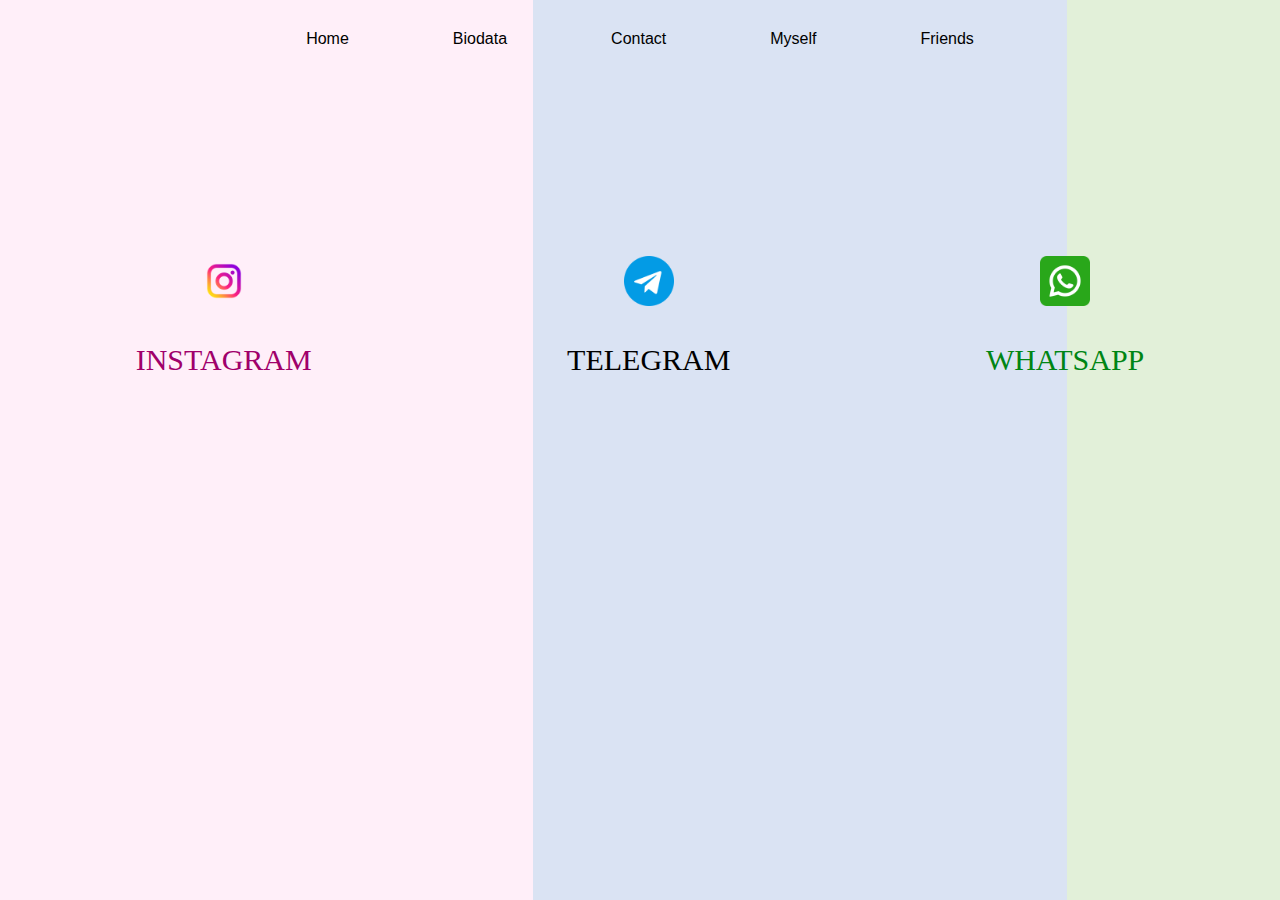
<file: contact.html>
<html>
    <head>
        <title>Contact Details</title>
    </head>
    <link rel="stylesheet" href="css/contact.css">
    

    <body background="image/contactbg.png">

        <div class="fixed" align="center">
            <a href="index.html" target="_self">Home</a>
            <a href="biodata.html" target="_self">Biodata</a>
            <a href="contact.html" target="_self">Contact</a>
            <a href="gallery.html" target="_blank">Myself</a>
            <a href="friends.html" target="_blank">Friends</a>
        </div>
        
        <div class="grid-container">
            <div class="grid-item"><a href="https://www.instagram.com/amrhkiim?utm_source=qr&igsh=YzU1NGVlODEzOA=="><img src="image/instagram.png" width="50px"></a><p style="color: rgb(160, 0, 107);">INSTAGRAM</p></div>
            <div class="grid-item"><a href="https://t.me/amrhkim"><img src="image/telegram.png" width="50px"></a><p>TELEGRAM</p></div>
            <div class="grid-item"><a href="https://wa.link/nbbr2u"><img src="image/whatsapp.png" width="50px"></a><p style="color: rgb(0, 133, 20);">WHATSAPP</p></div> 
        </div>


        
    </body>
</html>
</file>
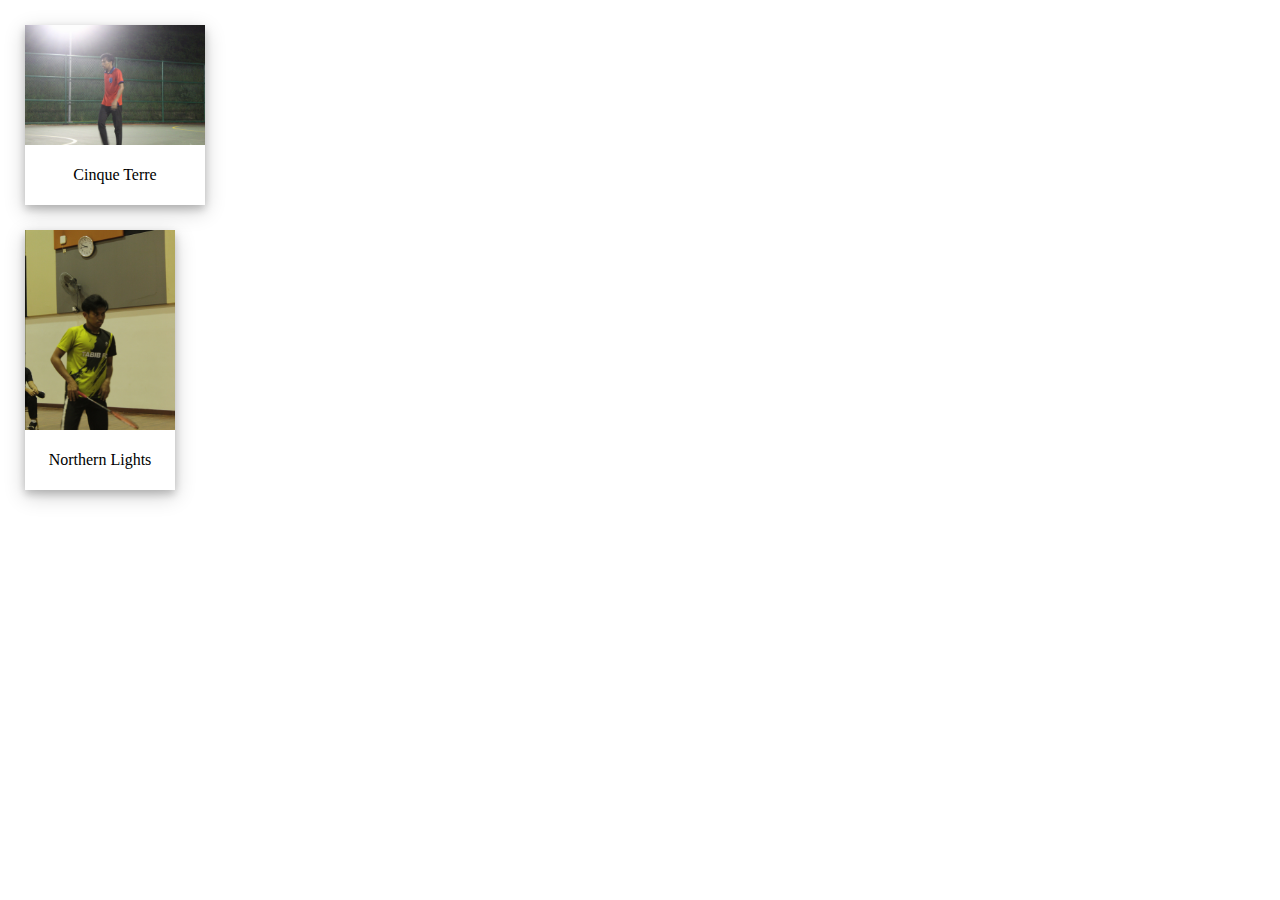
<file: myself.html>
<html>
    <head>
        <title>Gallery</title>
    </head>
    <link rel="stylesheet" href="css/myself.css">
    <body>
        <div class="polaroid">
            <img src="image/20231216131946_IMG_4741.JPG" alt="5 Terre" style="width: 180px;">
            <div class="container">
            <p>Cinque Terre</p>
            </div>
          </div>
          
          <div class="polaroid">
            <img src="image/_MG_7504_edit_53339122748609.jpg" alt="Norther Lights" style="width:150px;">
            <div class="container">
            <p>Northern Lights</p>
            </div>
          </div>
          
    </body>
</html>
</file>
<file: css/contact.css>
body
    {background-size: cover;}

a:link
    {
        color: black;
        background-color: none;
        text-decoration: none;
        text-align: center;
        font-family: Verdana, Geneva, Tahoma, sans-serif;
        padding: 0px 50px;
    }

a:visited
    {
        color: black;
        background-color: none;
        text-decoration: none;
        text-align: center;
        font-family: Verdana, Geneva, Tahoma, sans-serif;
        padding: 15px;
    }

a:hover
    {
        color: black;
        background-color: none;
        border-bottom: 2px solid black;
        text-decoration: none;
        text-align: center;
        font-family: Verdana, Geneva, Tahoma, sans-serif;
        padding: 15px 50px;
    }

a:active
    {
        color: indigo;
        background-color: none;
        text-decoration: none;
        text-align: center;
        font-family: Verdana, Geneva, Tahoma, sans-serif;
        padding: 15px;
    }

div.fixed
    {
        position: sticky;
        top: 25px;
        bottom: 0px;
        padding: 5px;
        background-color: none;
        border: 2px solid none;
    }

div.absolute 
    {
        position: absolute;
        top: 0px;
        right: 0;
        width: auto;
        height: auto;
        border: 3px solid #73AD21;
      }

.grid-container 
    {
      display: grid;
      gap: none;
      grid-template-columns: auto auto auto;
      background-color: none;
      padding: 0px;
      margin-top: 0px;
    }
    
.grid-item 
    {
      border:none;
      padding-left: 0px;
      padding-right: 0px;
      padding-top: 220px;
      padding-bottom: 220px;
      font-size: 30px;
      text-align: center;
    }
</file>
<file: css/myself.css>
body {margin:25px;}

div.polaroid 
{
  width: max-content;
  align-content: center;
  background-color: white;
  box-shadow: 0 4px 8px 0 rgba(0, 0, 0, 0.2), 0 6px 20px 0 rgba(0, 0, 0, 0.19);
  margin-bottom: 25px;
}

div.container 
{
  text-align: center;
  padding: 5px 20px;
}
</file>
